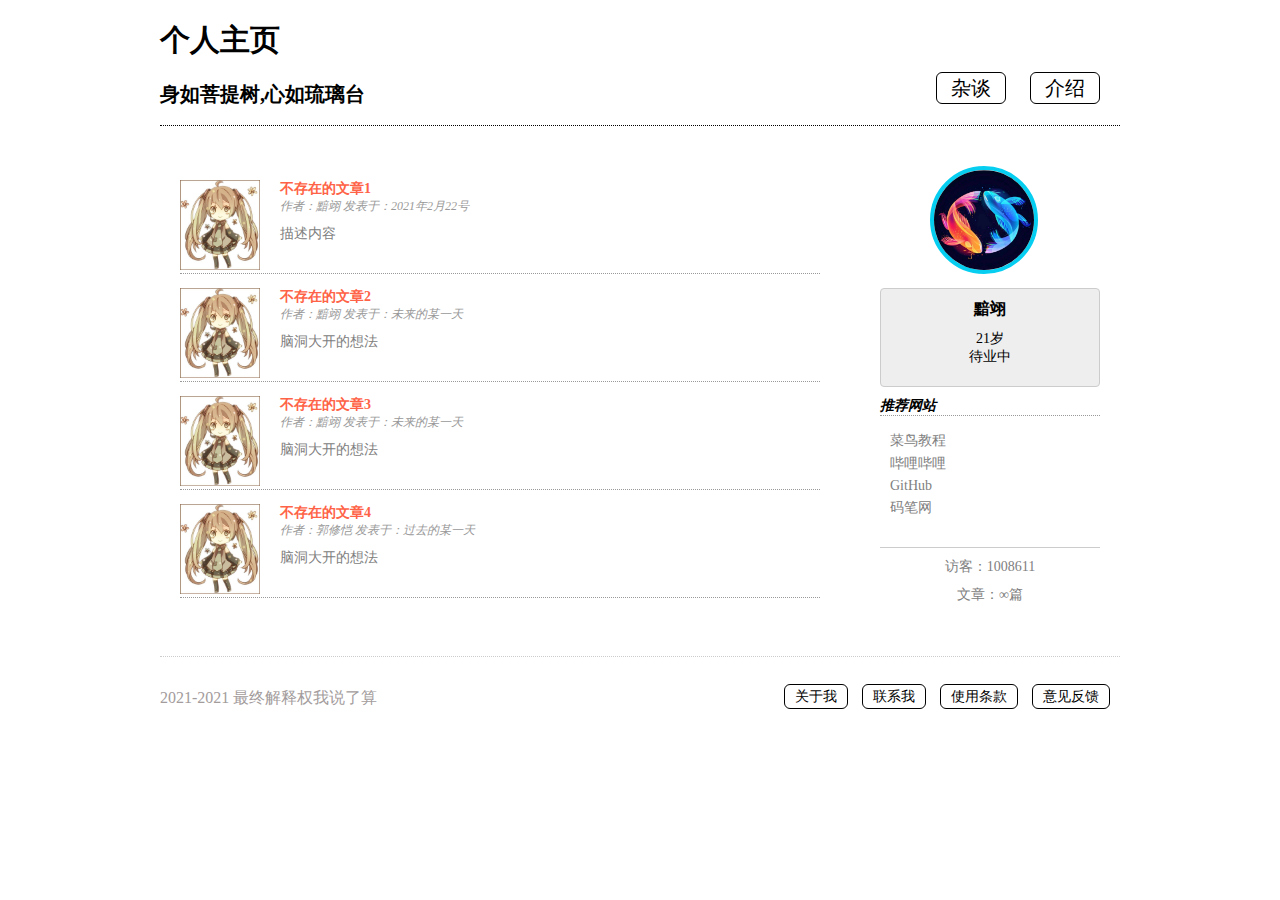
<file: index.html>
<!DOCTYPE html>
<html>

<head>
    <meta charset="utf-8">
    <meta name="description" content="This is a testing demo page">
    <meta name="keywords" content="testing,html,demo">
    <title>我的个人主页</title>
    <link rel="stylesheet" type="text/css" href="./css/style.css">
    <link rel="stylesheet" href="./css/comm.css">
</head>

<body>
    <div id="head">
        <div class="logo_title">
            <h1>个人主页</h1>
            <h2>身如菩提树,心如琉璃台</h2>
        </div>
        <div class="navi">
            <ul>
                <li><a href="./page/gossip.html">杂谈</a></li>
                <li><a href="./page/introduce.html">介绍</a></li>
            </ul>
        </div>
        <div class="clear"></div>
    </div>


    <div id="wrapper">
        <div class="main">
            <a href="#">
                <div class="item">

                    <div class="item_img">
                        <img src="image/cast.png" alt="Testing Demo Project pic">
                    </div>
                    <div class="item_content">
                        <h3>不存在的文章1</h3>
                        <p class="item_info">作者：黯翊 发表于：2021年2月22号</p>
                        <p class="item_desc">描述内容</p>
                    </div>
                </div>
            </a>
            <a href="">
                <div class="item">

                    <div class="item_img">
                        <img src="image/cast.png" alt="Testing Demo Project pic">
                    </div>
                    <div class="item_content">
                        <h3>不存在的文章2</h3>
                        <p class="item_info">作者：黯翊 发表于：未来的某一天</p>
                        <p class="item_desc">脑洞大开的想法</p>
                    </div>

                </div>
            </a><a href="">
                <div class="item">
                    <div class="item_img">
                        <img src="image/cast.png" alt="Testing Demo Project pic">
                    </div>
                    <div class="item_content">
                        <h3>不存在的文章3</h3>
                        <p class="item_info">作者：黯翊 发表于：未来的某一天</p>
                        <p class="item_desc">脑洞大开的想法</p>
                    </div>
                </div>
            </a>
            <a href="">
                <div class="item">
                    <div class="item_img">
                        <img src="image/cast.png" alt="Testing Demo Project pic">
                    </div>
                    <div class="item_content">
                        <h3>不存在的文章4</h3>
                        <p class="item_info">作者：郭修恺 发表于：过去的某一天</p>
                        <p class="item_desc">脑洞大开的想法</p>
                    </div>
                </div>
            </a>
        </div>
        <div class="side">
            <div class="author_info">
                <div class="author_img">
                    <img src="image/fish.png" alt="Testing Demo project pic">
                </div>
                <div class="author_desc">
                    <h4>黯翊</h4>
                    <p>21岁<br>
                        待业中</p>
                </div>
            </div>
            <div class="top_article">
                <h4>推荐网站</h4>
                <ul>
                    <li><a href="https://www.runoob.com/">菜鸟教程</a></li>
                    <li><a href="https://www.bilibili.com/">哔哩哔哩</a></li>
                    <li><a href="https://github.com/">GitHub</a></li>
                    <li><a href="https://ainmpen.com/">码笔网</a></li>
                    <li><a href=""></a></li>
                </ul>
            </div>
            <div class="site-info">
                <p>访客：1008611</p>
                <p>文章：∞篇</p>
            </div>
        </div>
        <div class="clear"></div>


    </div>


    <div id="footer">
        <div class="site_about">
            <p>2021-2021 最终解释权我说了算</p>
        </div>
        <div class="site_link">
            <ul>
                <li><a href="">关于我</a></li>
                <li><a href="">联系我</a></li>
                <li><a href="">使用条款</a></li>
                <li><a href="">意见反馈</a></li>
            </ul>
        </div>
        <div class="clear"></div>


    </div>
</body>

</html>
</file>
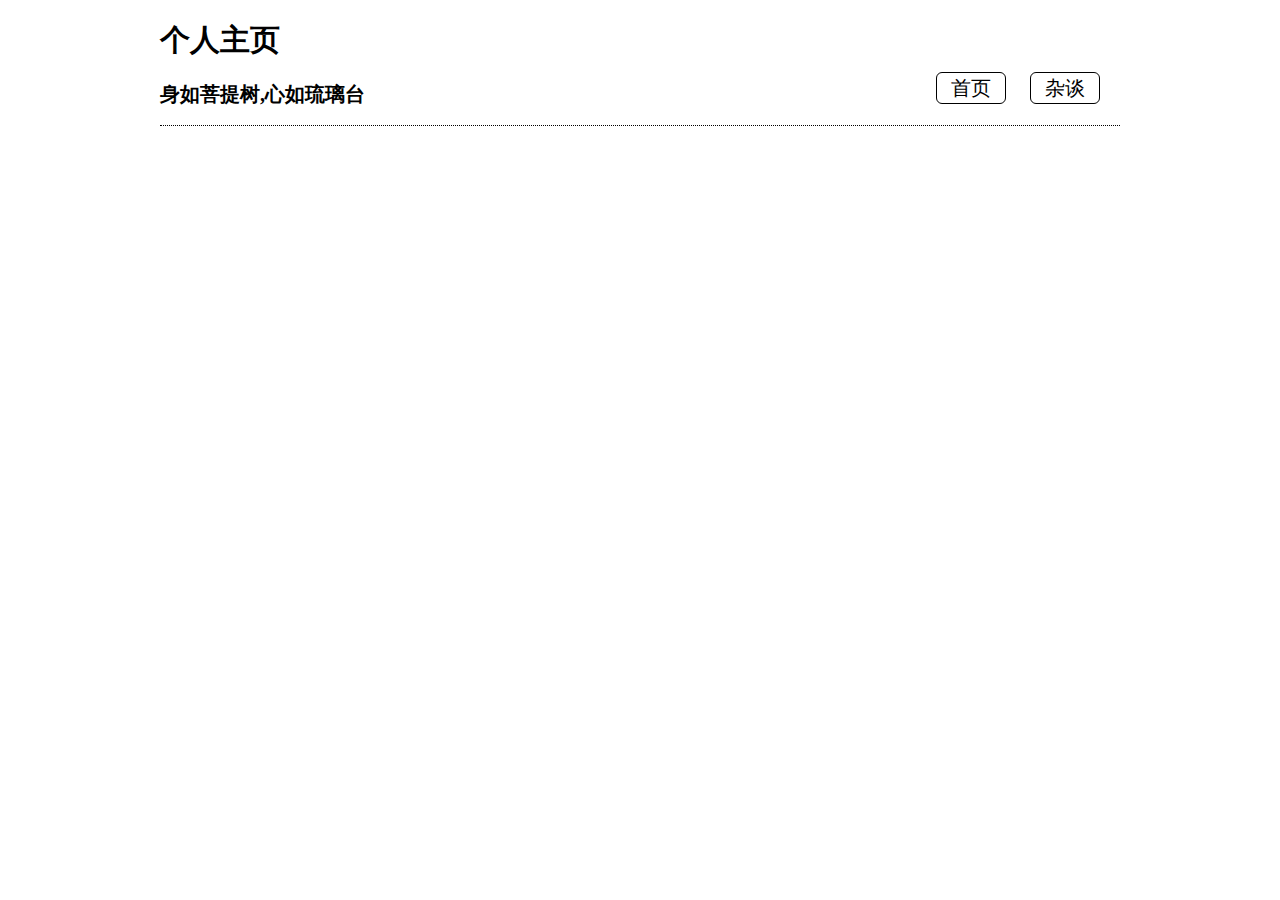
<file: page/introduce.html>
<!DOCTYPE html>
<html lang="en">

<head>
    <meta charset="UTF-8">
    <meta http-equiv="X-UA-Compatible" content="IE=edge">
    <meta name="viewport" content="width=device-width, initial-scale=1.0">
    <title>个人介绍</title>
    <link rel="stylesheet" href="../css/comm.css">
</head>

<body>
    <div id="head">
        <div class="logo_title">
            <h1>个人主页</h1>
            <h2>身如菩提树,心如琉璃台</h2>
        </div>
        <div class="navi">
            <ul>
                <li><a href="../index.html">首页</a></li>
                <li><a href="./gossip.html">杂谈</a></li>
            </ul>
        </div>
        <div class="clear"></div>
    </div>
</body>

</html>
</file>
<file: css/style.css>
html,
body,
#partivles-js{
    width:100%;
    height:100%;
}

    a{
    color: grey;/*背景颜色*/
    text-decoration: none;/*去除文字的下划线*/
    }
     
    #wrapper{
    margin: auto;
    width: 960px;
    margin-top: 20px;
    }
     
     
    .main{
       width: 640px;
       background-color: white;
       float: left;
       margin-right:10px;
       padding: 20px;
       border-radius: 4px;
    }
     
     
    .item{
    margin-top: 14px;
    padding-bottom: 20px;
    border-bottom: dotted 1px #999;
     
     
    }
     
     
    .item_img{
    float: left;
    width: 100px;
    }
     
     
    .item_img img{
    width: 80px;
    }
     
     
    .item_content{
        /*padding-left: 100px;*/
        /*float: right;*/
        margin-bottom: 10px;
    }
     
     
    .item_content h3{
    font-size: 14px;
    color: #FF6347;
    margin: 0;
    }
     
     
    .item_info{
    font-size: 12px;
    font-style: italic;
    margin:0;
    color: #999;
    }
     
     
    .item_desc{
    font-size: 14px;
    margin: 0;
    color: gray;
    margin-top:10px; /*与h2有一定的边距*/
    border-left: solid 1px #ccc;/*设置左边框*/
    padding-left: 10px;/*设置左填充*/
    }
     
     
     
     
    .side{
       width: 220px;
       background-color: white ;
       float: right;
       padding: 20px;
       border-radius: 6px;
       margin-left: 10px;
       height: 450px;
    }
     
     
    .author_img{
       margin-top: 20px;
       width: 120px;
       margin: auto;
    }
     
     
    .author_img img{
    width: 100px;
    height: 100px;
    border:solid 4px rgb(5, 206, 241);
    border-radius: 50%;
    }
     
     
    .author_desc{
       text-align: center;
       border:solid 1px #ccc;
       border-radius: 4px;
       background-color: #eee;
       padding-top:10px;
       padding-bottom: 10px;
       margin-top: 10px;
       margin-bottom: 10px;
    }
     
     
    .author_desc h4{
    margin:0;
    margin-bottom: 10px;
    }
     
     
    .author_desc p{
    margin:0;
    font-size: 14px;
    margin-bottom: 10px;
    }
     
     
    .top_article h4{
    font-size:14px;
    font-style: italic;
    margin:0;
    border-bottom: dotted 1px #999;
    border-top: 10px;
    }
     
     
    .top_article ul{
    margin-left:0;
    padding-left:10px;
    list-style: none;
    }
     
     
    .top_article ul li{
    margin:0;
    font-size: 14px;
    margin-top: 5px;
    }

    .top_article ul li a:hover{
        color:rgb(75, 151, 223)
    }
     
    .site-info{
    margin-top: 30px;
    border-top: solid 1px #ccc;/*分界线*/
    }
     
     
    .site-info p{
    font-size: 14px;
    color: gray;
    text-align: center;
    margin:0;
    margin-top: 10px;
    }
     
     
    #footer{
    margin: auto;
    width: 960px;
    border-top: dotted 1px #ccc;
    margin-top: 20px;
    }
     
     
    .site_about{
    float: left;
    padding-top: 15px;
    }
     
     
    .site_about p{
    font-size: 16px;
    color: rgb(163, 156, 156);
    }
     
     
    .site_link{
    float: right;
    }
     
     
    .site_link ul{
    list-style: none;
    margin-top: 30px;
    }
     
     
    .site_link ul li{
    display: inline-block;
    font-size: 14px;
    margin-right: 10px;
    color: black;
    }
     
     
    .site_link ul li a{
    border-radius: 6px;
    border:solid 1px black;
    padding: 4px;
    padding-left: 10px;
    padding-right: 10px;
    color: black;
    }

    .site_link ul li a:hover{
        color:white;
        border:solid 1px rgb(163, 156, 156);
        background-color: rgb(163, 156, 156);
    }
</file>
<file: css/comm.css>
a {
    color: grey;
    /*背景颜色*/
    text-decoration: none;
    /*去除文字的下划线*/
}
body{
    margin: 0;
}
#head {
    width: 960px;
    margin: auto;
    border-bottom: dotted 1px rgb(0, 0, 0);
    /*设置了黑色的分界线*/
    margin-bottom: 10px;
}


.logo_title {
    float: left;
}


.logo_title h1 {
    font-size: 30px;
    color: rgb(0, 0, 0);
    /*字体颜色*/
}


.logo_title h2 {
    font-size: 20px;
    color: rgb(0, 0, 0);
}


.navi {
    float: right;
}


.navi ul {
    list-style: none;
    /*去除前面的黑点*/
    margin-top: 75px;
}


.navi ul li {
    display: inline-block;
    /*排列方式，排列到一行*/
    font-size: 20px;
    color: rgb(0, 0, 0);
    /*写不写都可以*/
    margin-right: 20px;
    /*外填充距离*/
}


.navi ul li a {
    color: rgb(0, 0, 0);
    border: solid 1px rgb(0, 0, 0);
    /*黑色的方框*/
    border-radius: 6px;
    /*边角设置弧度*/
    padding: 4px;
    /*上下内填充*/
    padding-left: 14px;
    /*左内边距*/
    padding-right: 14px;
    /*右内边距*/
}

.navi ul li a:hover {
    color: white;
    border: solid 1px rgb(163, 156, 156);
    background-color: rgb(163, 156, 156);
}


.clear {
    clear: both;
}
</file>
